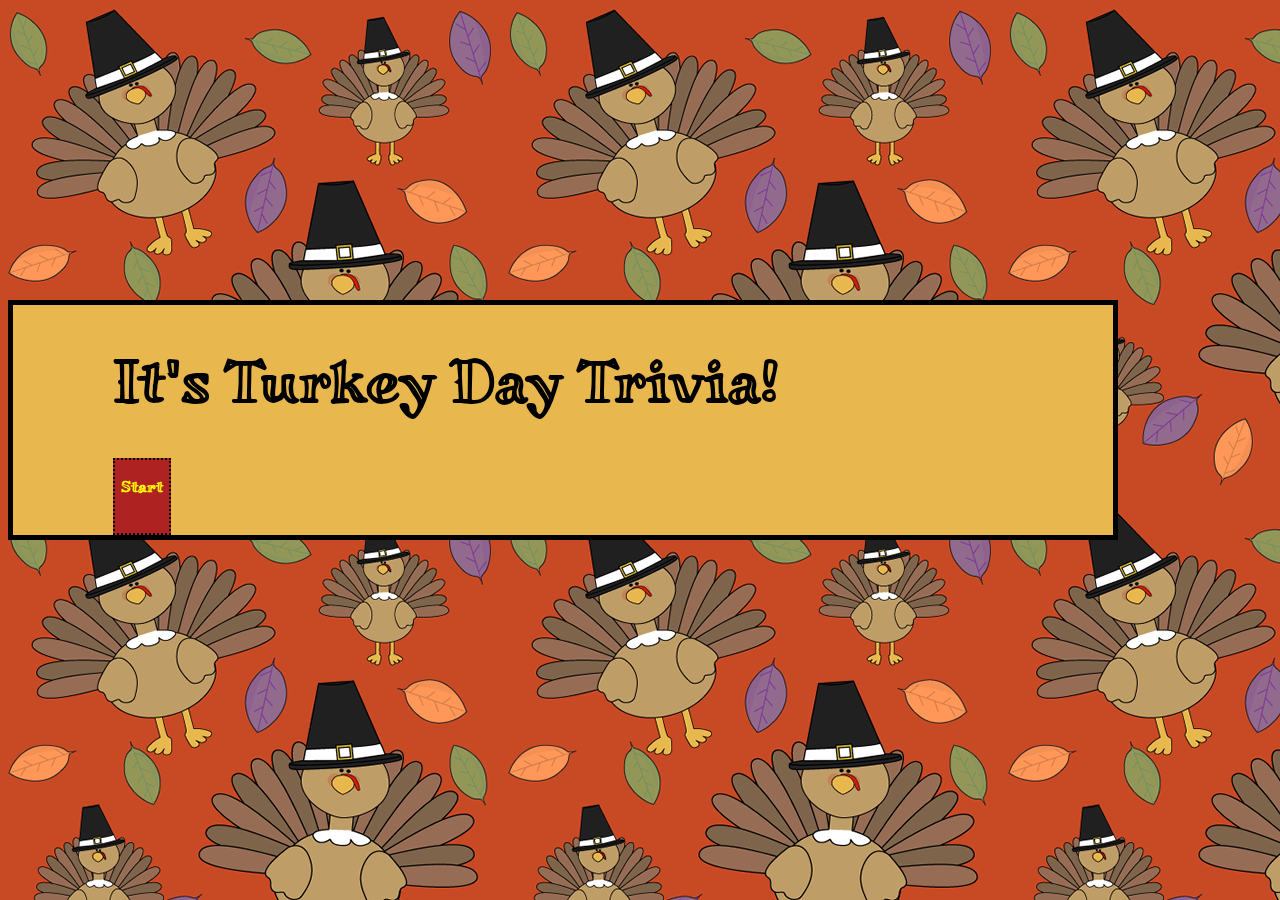
<file: index.html>
<!DOCTYPE html>
<html lang="en">
<head>
  <meta charset="UTF-8">
  <title>Turkey Day Trivia</title>
  <!-- Added link to the jQuery Library -->
  

  <!-- Added a link to Bootstrap-->
  <link rel="stylesheet" href="https://maxcdn.bootstrapcdn.com/bootstrap/3.3.6/css/bootstrap.min.css" integrity="sha384-1q8mTJOASx8j1Au+a5WDVnPi2lkFfwwEAa8hDDdjZlpLegxhjVME1fgjWPGmkzs7" crossorigin="anonymous">
  
  <!-- Added a link to CSS file-->
  <link href="https://fonts.googleapis.com/css?family=Comfortaa|Miltonian" rel="stylesheet">
  <link rel="stylesheet" type="text/css" href="assets/css/style.css">


  <div class="container" id="page1">
    <div class="row">
      <div class="panel-body text-center">
        <h1 class="title">It's Turkey Day Trivia!</h1>
        <div class="row text-center">
          <button id="start" class="btn btn-default btn-lg text-center"><h3>Start</h3></button>         
        </div>
      </div>
    </div>
  </div>

  <div class="container text-center" id="page2">
    <h1 class="title">Turkey Day Trivia</h1>    
    <div class="row">
      <h3 class="timeRemaining">Time Remaining:</h3>
    </div>
    <div id="row">
      <div id="display">00:60</div>
    </div>
    <br>
    <br>
    <div class="row">
      <h3 class="questions">Which President was the first to establish Thanksgiving as a legal holiday to be held the 4th Thursday in November? </h3>
    </div>
    <form id="president">
      <div class="radio">
        <label class="radio-inline" id="presJFK"><input type="radio" name="optradio">John F. Kennedy</label>
        <label class="radio-inline" id="presGW"><input type="radio" name="optradio">George Washington</label>
        <label class="radio-inline" id="presTR"><input type="radio" name="optradio">Theodore Roosevelt</label>
        <label class="radio-inline" id="presAL"><input type="radio" name="optradio">Abraham Lincoln</label>
      </div>
    </form>
    <br>
    <br>
    <div class="row">
      <h3 class="questions">The first department store to hold a Thanksgiving parade was: </h3>
    </div>
    <form id="deptStore">
      <div class="radio">
        <label class="radio-inline" id="monWard"><input type="radio" name="optradio">Montgomery Ward</label>
        <label class="radio-inline" id="macys"><input type="radio" name="optradio">Macy's</label>
        <label class="radio-inline" id="gimbels"><input type="radio" name="optradio">Gimbels</label>
        <label class="radio-inline" id="jcPenney"><input type="radio" name="optradio">J.C. Penney</label>
      </div>
    </form>
    <br>
    <br>
    <div class="row">
      <h3 class="questions">In what year did the first Macy's Thanksgiving parade take place: </h3>
    </div>
    <form id="macysParade">
      <div class="radio">
        <label class="radio-inline" id="1933"><input type="radio" name="optradio">1933</label>
        <label class="radio-inline" id="1928"><input type="radio" name="optradio">1928</label>
        <label class="radio-inline" id="1924"><input type="radio" name="optradio">1924</label>
        <label class="radio-inline" id="1941"><input type="radio" name="optradio">1941</label>
      </div>
    </form>
    <br>
    <br>
    <div class="row">
      <h3 class="questions">The Indians who were invited to the Thanksgiving feast were of the Wampanoag tribe. Who was their chief? </h3>
    </div>
    <form id="indianChief">
      <div class="radio">
        <label class="radio-inline" id="massasoit"><input type="radio" name="optradio">Massasoit</label>
        <label class="radio-inline" id="pemaquid"><input type="radio" name="optradio">Pemaquid</label>
        <label class="radio-inline" id="samoset"><input type="radio" name="optradio">Samoset</label>
        <label class="radio-inline" id="squanto"><input type="radio" name="optradio">Squanto</label>
      </div>
    </form>
    <br>
    <br>
    <div class="row">
      <h3 class="questions">What was the name of the ship on which the pilgrims came over? </div>
      </h3>
      <form id="ship">
        <div class="radio">
          <label class="radio-inline" id="nina"><input type="radio" name="optradio">Nina</label>
          <label class="radio-inline" id="pinta"><input type="radio" name="optradio">Pinta</label>
          <label class="radio-inline" id="mayflower"><input type="radio" name="optradio">Mayflower</label>
          <label class="radio-inline" id="carnival"><input type="radio" name="optradio">Carnival Sensation</label>
        </div>
      </form>
      <br>
      <br>
      <div class="row">
        <h3 class="questions">How many turkeys are consumed each year on Thanksgiving? </div>
        </h3>
        <form id="turkeys">
          <div class="radio">
            <label class="radio-inline" id="eightMil"><input type="radio" name="optradio">8 million</label>
            <label class="radio-inline" id="fifteenMil"><input type="radio" name="optradio">15 million</label>
            <label class="radio-inline" id="thirtyThreeMil"><input type="radio" name="optradio">33 million</label>
            <label class="radio-inline" id="fortySixMil"><input type="radio" name="optradio">46 million</label>
          </div>
        </form>
        <div class="row text-center">
          <button id="done" class="btn btn-default btn-lg text-center"><h3>Done!</h3></button>         
        </div>
      </div>



      <div class="container" id="page3">
        <h1 class="gameOver text-center">Game Over!</h1>
        <img id="eatHam" src="assets/images/eatHam.png">
        <h2 class="results text-center">Correct Answers: <span id="correct"></span></h2>
        <h2 class="results text-center">Incorrect Answers: <span id="incorrect"></span></h2>
        <h2 class="results text-center">Unanswered Questions: <span id="unanswered"></span></h2>
      </div>

    </div>
    <script src="https://ajax.googleapis.com/ajax/libs/jquery/1.12.4/jquery.min.js"></script>
    <script type="text/javascript" src="assets/javascript/app.js"></script>
  </body>
  </html>
</file>
<file: assets/css/style.css>
body {
	background-image: url("../images/thanksgiving-turkey-background.png");
}

.title {
	font-family: 'Miltonian', cursive;
	font-size: 60px;
}

#display {
	font-size: 30px;
}

#start {
	background-color: #af2222;	
	color: yellow;
	font-family: 'Miltonian', cursive; 
	padding-bottom: 20px;
	border: 2px dotted black;
}

#done {
	background-color: #af2222;	
	color: yellow;
	font-family: 'Miltonian', cursive; 
	padding-bottom: 20px;
	border: 2px dotted black;
}

.questions {
	font-weight: bold;
	font-family: 'Miltonian', cursive;
}

.radio {
	font-size: 16px;
	font-weight: bold;
}

.results {
	font-weight: bold;
	font-family: 'Miltonian', cursive;
}

#page1 {
	border: 5px solid black;
	background-color: #E8B84E;
	width: 900px;
	margin-top: 300px;
	padding-right: 100px;
	padding-left: 100px;

}

#page2 {
	display: none;
	background-color: #e6e997;
	width: 900px;
	margin-top: 0px;
	padding-right: 100px;
	padding-left: 100px;
	border: 5px solid black;
}

#page3 {
	background-color: #e6e997;
	width: 900px;
	margin-top: 0px;
	padding-right: 100px;
	padding-left: 100px;
	border: 5px solid black;

}

#eatHam {
	border: 5px solid black;
	margin-left: 30px;
}

.gameOver {
	font-family: 'Miltonian', cursive;
}
</file>
